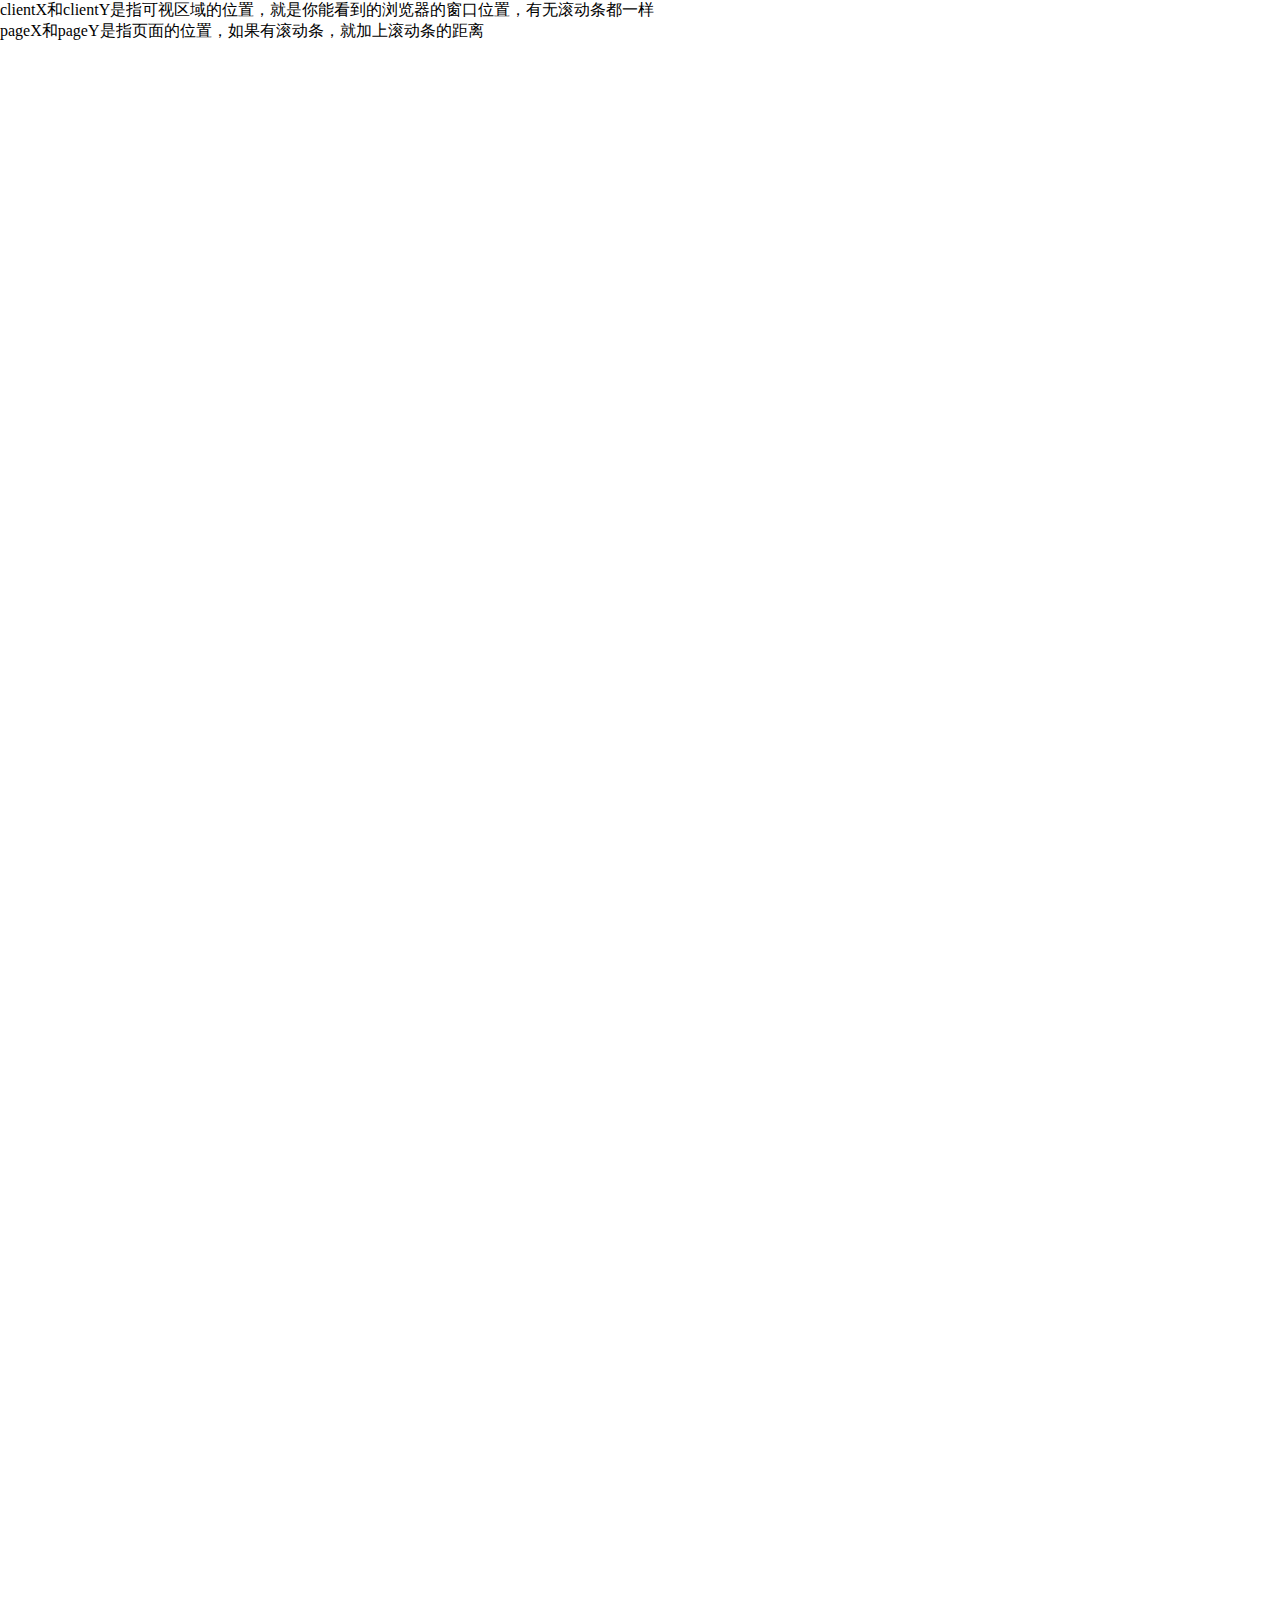
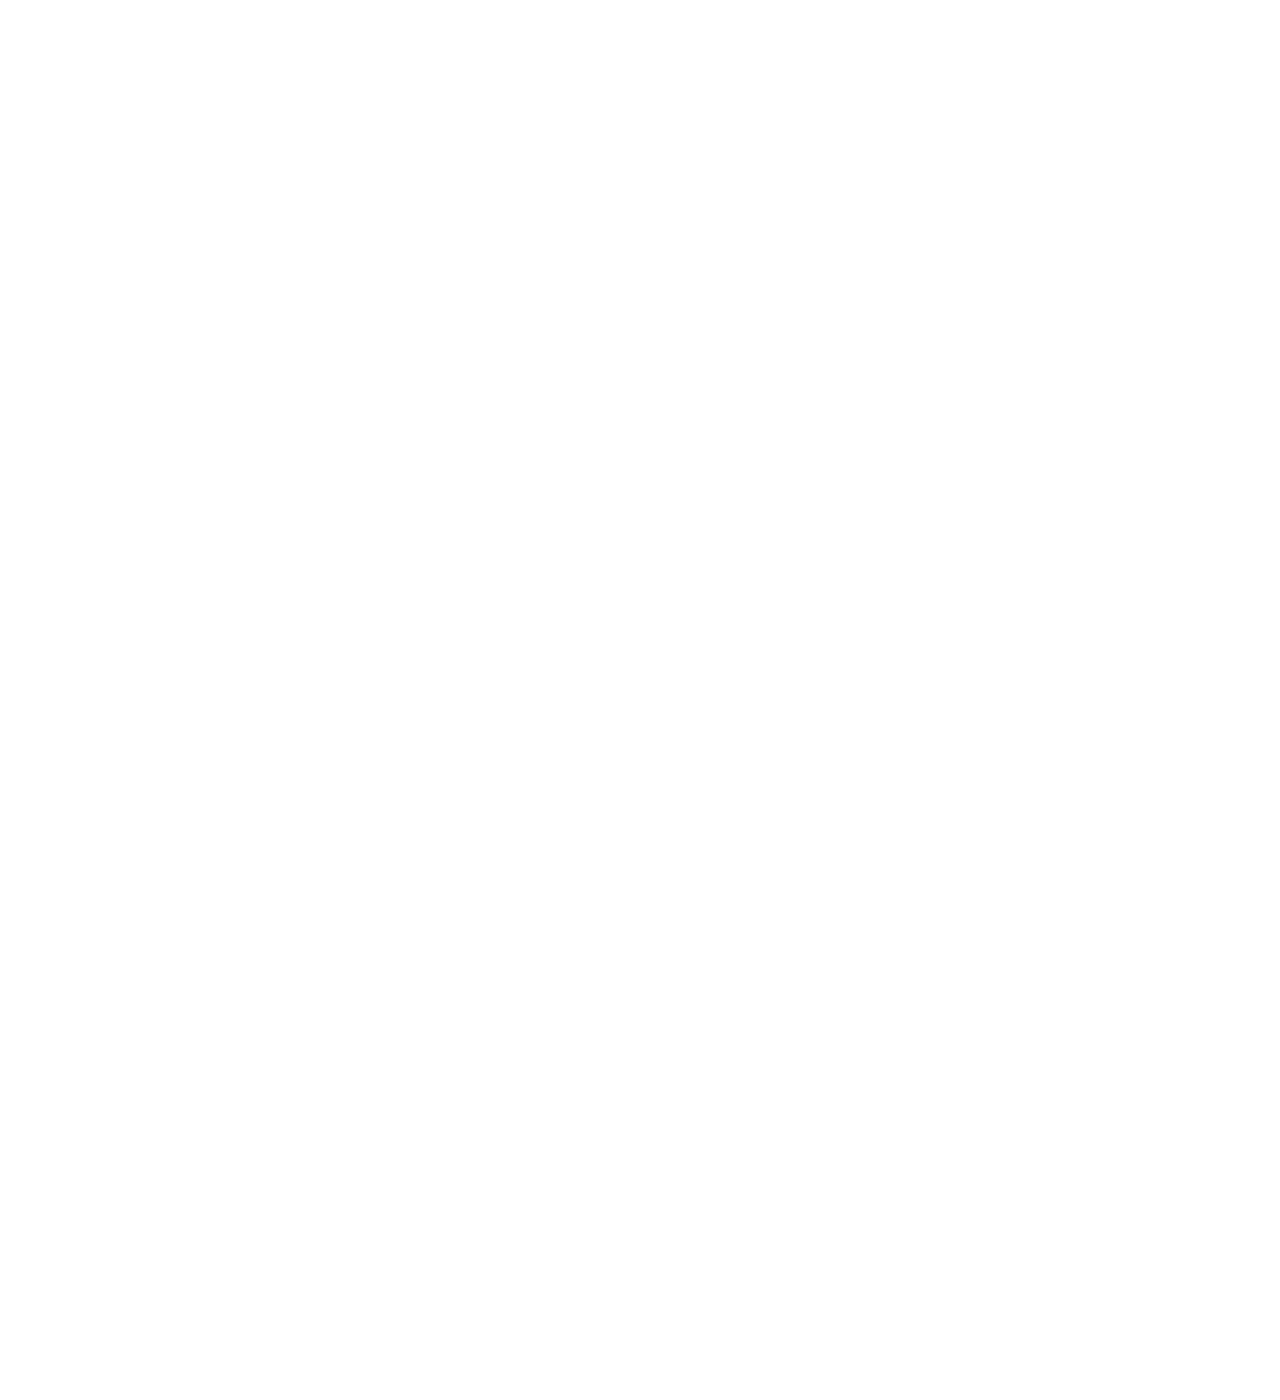
<file: page和client的区别.html>
<!DOCTYPE html>
<html lang="en">

<head>
    <meta charset="UTF-8">
    <title>测试pageX和clientX的区别</title>
    <style>
        * {
            margin: 0;
            padding: 0;
        }

        body {
            height: 3000px;
        }
    </style>
</head>

<body>
    <p>clientX和clientY是指可视区域的位置，就是你能看到的浏览器的窗口位置，有无滚动条都一样</p>
    <p>pageX和pageY是指页面的位置，如果有滚动条，就加上滚动条的距离</p>
</body>
<script>  

    document.onclick = function (e) {
        e = e || window.event;
        console.log('e.clientX:' + e.clientX + " e.clientY:" + e.clientY);
        console.log('e.pageX:' + e.pageX + " e.pageY:" + e.pageY);
    }

</script>

</html>
</file>
